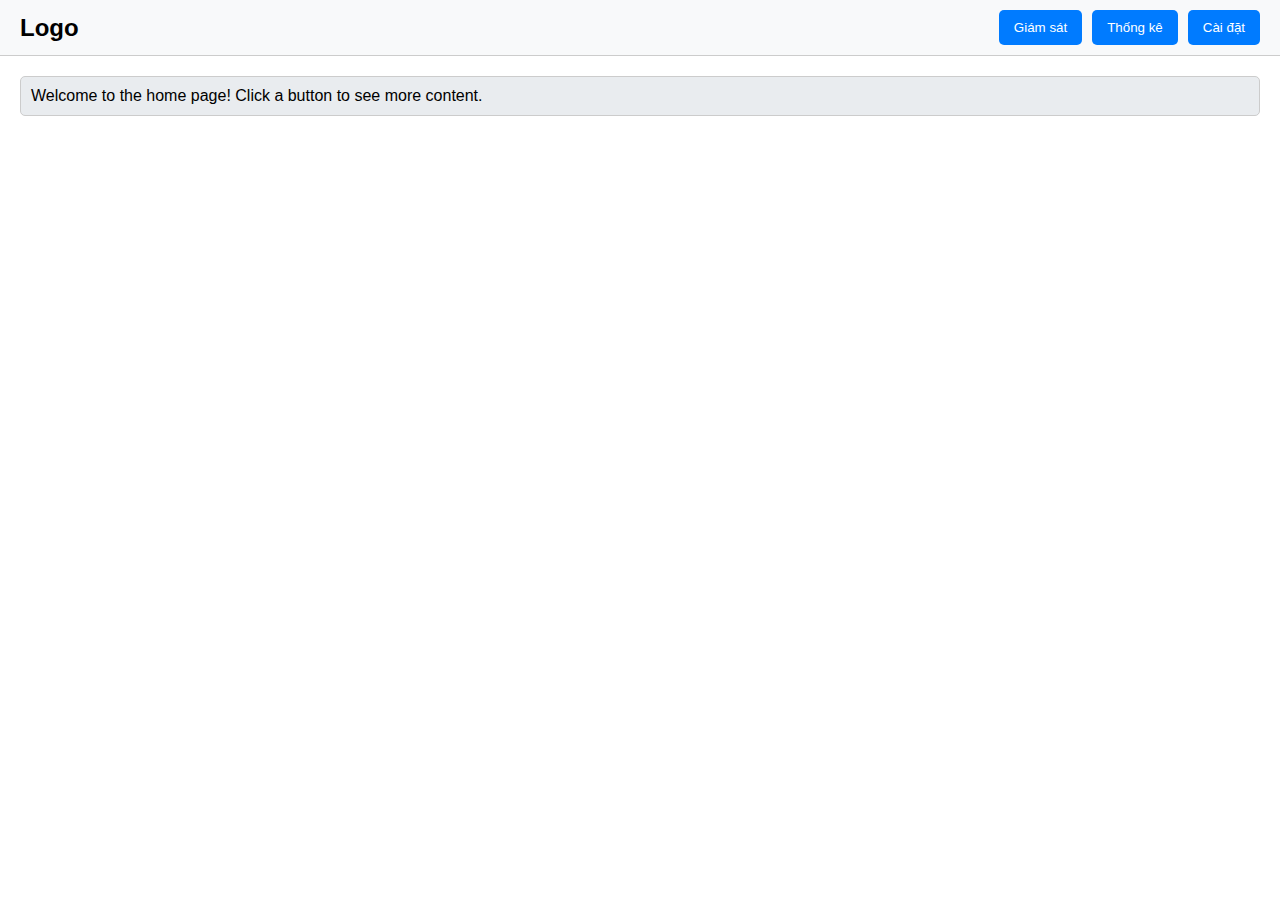
<file: templates/index.html>
<!DOCTYPE html>
<html lang="en">
<head>
    <meta charset="UTF-8">
    <meta name="viewport" content="width=device-width, initial-scale=1.0">
    <title>Home Page</title>
    <link rel="stylesheet" href="../custom/styles.css">
</head>
<body>

<header>
    <div class="logo" onclick="location.href='/'">Logo</div>
    <div class="buttons">
        <button class="button" onclick="location.href='/camera'">Giám sát</button>
        <button class="button" onclick="location.href='/chart'">Thống kê</button>
        <button class="button" onclick="location.href='/setting'">Cài đặt</button>
    </div>
</header>

<div class="content">
    <div class="tab">
        Welcome to the home page! Click a button to see more content.
    </div>
</div>

</body>
</html>
</file>
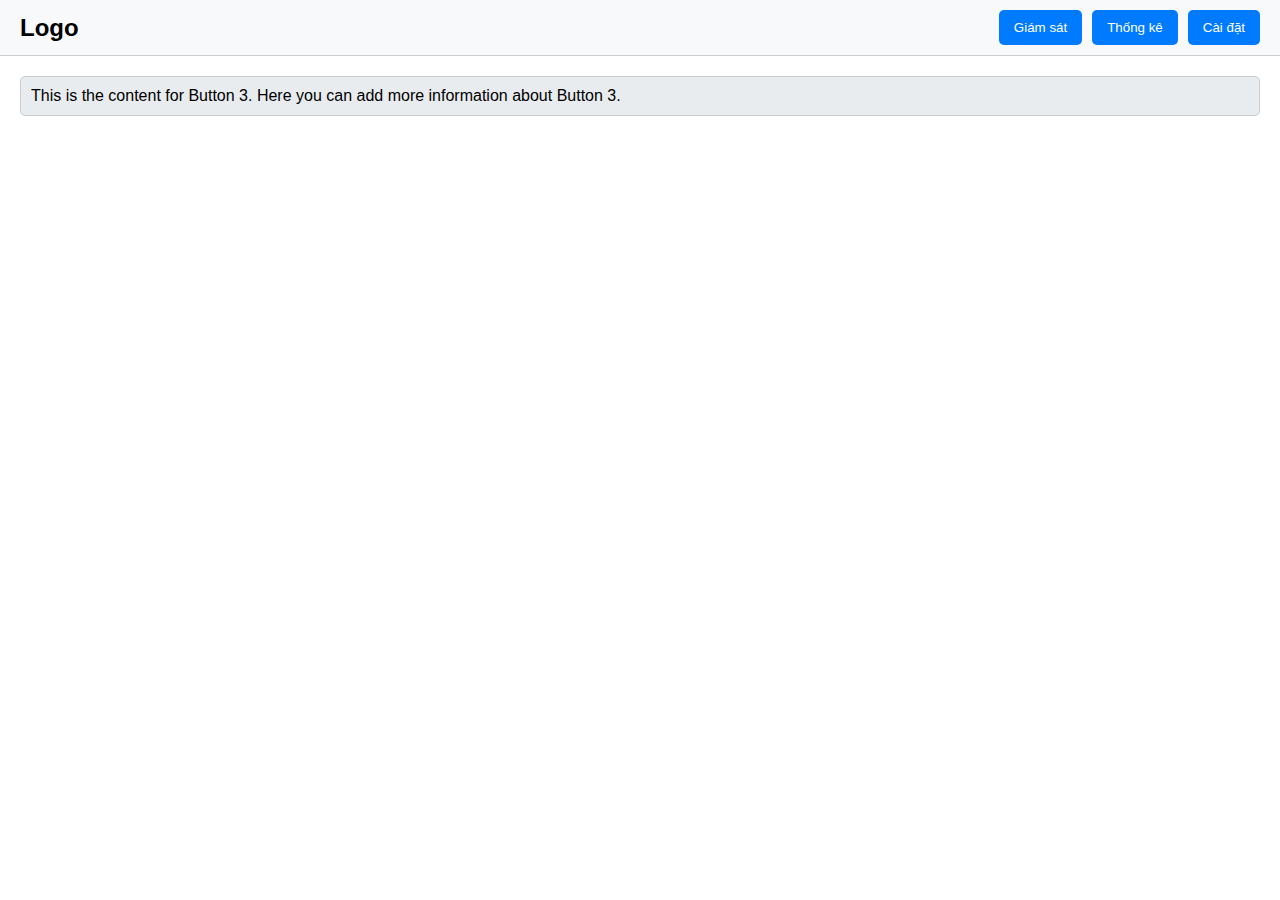
<file: templates/setting.html>
<!DOCTYPE html>
<html lang="en">
<head>
    <meta charset="UTF-8">
    <meta name="viewport" content="width=device-width, initial-scale=1.0">
    <title>Button 3 Page</title>
    <link rel="stylesheet" href="../custom/styles.css">
</head>
<body>

<header>
    <div class="logo" onclick="location.href='index.html'">Logo</div>
    <div class="buttons">
        <button class="button" onclick="location.href='camera.html'">Giám sát</button>
        <button class="button" onclick="location.href='chart.html'">Thống kê</button>
        <button class="button" onclick="location.href='setting.html'">Cài đặt</button>
    </div>
</header>

<div class="content">
    <div class="tab">
        This is the content for Button 3. Here you can add more information about Button 3.
    </div>
</div>

</body>
</html>
</file>
<file: custom/styles.css>
body {
    font-family: Arial, sans-serif;
    margin: 0;
    padding: 0;
}

header {
    display: flex;
    justify-content: space-between;
    align-items: center;
    background-color: #f8f9fa;
    padding: 10px 20px;
    border-bottom: 1px solid #ccc;
}

.logo {
    font-size: 24px;
    font-weight: bold;
    cursor: pointer;
}

.buttons {
    display: flex;
    gap: 10px;
}

.button {
    padding: 10px 15px;
    background-color: #007bff;
    color: white;
    border: none;
    border-radius: 5px;
    cursor: pointer;
    transition: background-color 0.3s;
}

.button:hover {
    background-color: #0056b3;
}

.content {
    padding: 20px;
}

.tab {
    padding: 10px;
    background-color: #e9ecef;
    border: 1px solid #ccc;
    border-radius: 5px;
}
</file>
